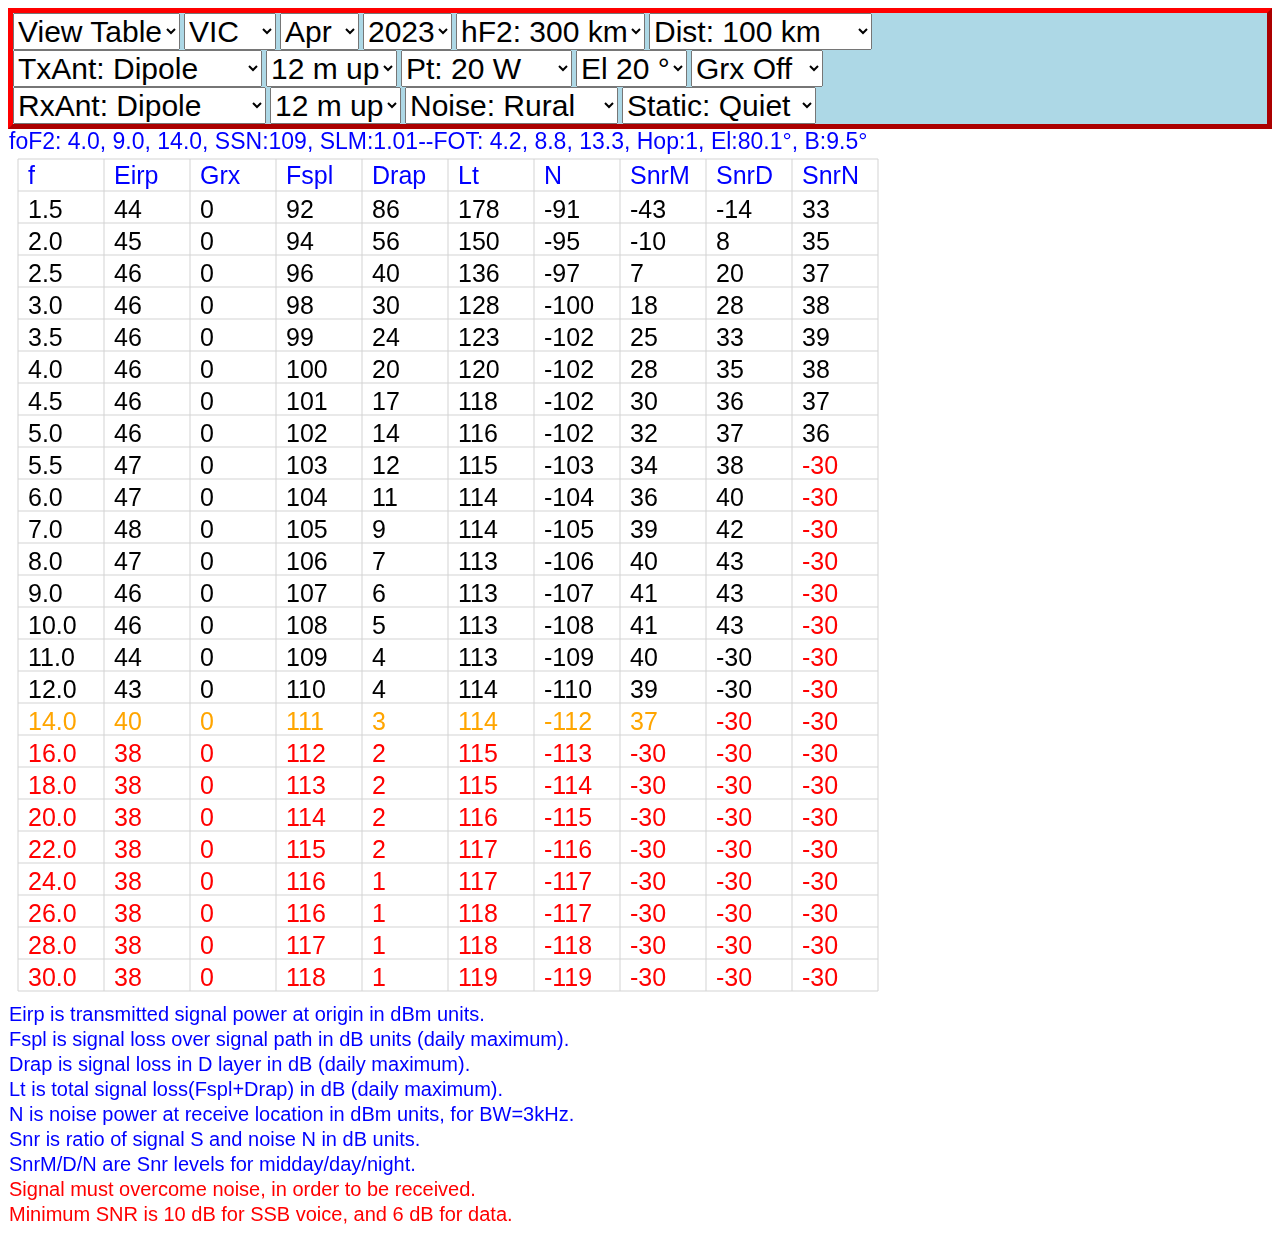
<file: index.html>
<!DOCTYPE html>
<html lang="en"></html>

<html>


<head>
  <title>NVIS v127 TinoPavic VK3EGN</title> 
  <!--  <meta name="viewport" content="width=device-width">   -->
</head>

<body>

<style> 
   .myDiv {
      border: 5px outset red;
      background-color: lightblue;    
      text-align: left;
   }
   </style>

<div class="myDiv">
  <select style="font-size: 30px" id="selAct" name="selAct" onchange="selChange()">
    <option value=1 selected>View Table</option>
    <option value=2>View SNR</option>
    <option value=3>View Skip</option>
    <option value=4>View SLM</option>   
    <option value=9>View Help</option>
  </select>
  
  <select style="font-size: 30px" id="statex" name="statex" onchange="selChange()">
    <option value=-35.3>ACT</option>
    <option value=-34>NSW</option>
    <option value=-37 selected>VIC</option>
    <option value=-27.2>QLD</option>
    <option value=-31>SA</option>
    <option value=-32>WA</option>
    <option value=-43>TAS</option>
    <option value=-12>NT</option>
  </select>

  <select style="font-size: 30px" id="month" name="month" onchange="selChange()">
    <option value=1>Jan</option>
    <option value=2>Feb</option>
    <option value=3> Mar</option>
    <option value=4 selected>Apr</option>
    <option value=5>May</option>
    <option value=6 >Jun</option>
    <option value=7>Jul</option>
    <option value=8>Aug</option>
    <option value=9>Sep</option>
    <option value=10>Oct</option>
    <option value=11>Nov</option>
    <option value=12>Dec</option>
  </select>

  <select style="font-size: 30px" id="year" name="year" onchange="selChange()">
    <option value=2020>2020</option>
    <option value=2021>2021</option>
    <option value=2022>2022</option>
    <option value=2023 selected>2023</option>
    <option value=2024>2024</option>
    <option value=2025>2025</option>
    <option value=2026>2026</option>
  </select>

  <select style="font-size: 30px" id="hiF2" name="hiF2" onchange="selChange()">
    <option value=160 >hF2: 160 km</option>
    <option value=180 >hF2: 180 km</option>
    <option value=200 >hF2: 200 km</option>
    <option value=250>hF2: 250 km</option>
    <option value=300 selected>hF2: 300 km</option>
    <option value=350>hF2: 350 km</option>
    <option value=400>hF2: 400 km</option>
    <option value=450>hF2: 450 km</option>
    <option value=500>hF2: 500 km</option>
    <option value=550>hF2: 550 km</option>
  </select>

  <select style="font-size: 30px" id="dist" name="dist" onchange="selChange()">
    <option value=50 >Dist: 50 km</option>
    <option value=100 selected>Dist: 100 km</option>
    <option value=200>Dist: 200 km</option>
    <option value=400>Dist: 400 km</option>
    <option value=800>Dist: 800 km</option>
    <option value=1500>Dist: 1500 km</option>
    <option value=3000>Dist: 3000 km</option>
    <option value=5000>Dist: 5000 km</option>
    <option value=10000>Dist: 10000 km</option>
    <option value=20000>Dist: 20000 km</option>
  </select>
  <br>
  <!-- <button class="button button1" onclick="myTest1()">Tx: Dipole, 12m, 20W, 2deg</button>
   <h2 id="str3">Transmiter: mast, antenna, power, site minimum elevation</h2> -->
  <select style="font-size: 30px" id="antenna" name="antenna" onchange="selChange()">
    <option value=1 selected>TxAnt: Dipole</option>
    <option value=2>TxAnt: CASG-A1</option>
    <option value=3>TxAnt: AS-F104</option>
    <option value=4>TxAnt: RF-1944</option>
    <option value=5>TxAnt: MIL-2</option>
    <option value=6>TxAnt: WhipBnt</option>
    <option value=7>TxAnt: Whip 3m</option>
    <option value=8>TxAnt: HF230L</option>
    <option value=9>TxAnt: CASG-A2</option>
    <option value=10>TxAnt: Yagi 3el</option>
    <option value=11>TxAnt: VertMono</option>
  </select>

  <select style="font-size: 30px" id="mast" name="mast" onchange="selChange()">
    <option value=3>3 m up</option>
    <option value=6>6 m up</option>
    <option value=12 selected>12 m up</option>
    <option value=18>18 m up</option> 
    <option value=26>26 m up</option>
  </select>   

  
  <select style="font-size: 30px" id="power" name="power" onchange="selChange()">
    <option value=62>Pt: 1500 W</option>
    <option value=56>Pt: 400 W</option>
    <option value=52>Pt: 150 W</option>
    <option value=43 selected>Pt: 20 W</option>
    <option value=37>Pt: 5 W</option>
    <option value=33>Pt: 2 W</option>
  </select>

  <select style="font-size: 30px" id="elmin" name="elmin" onchange="selChange()">
    <option value=60>El 60 &deg</option>
    <option value=45>El 45 &deg</option>
    <option value=30>El 30 &deg</option>
    <option value=20 selected>El 20 &deg</option>
    <option value=15>El 15 &deg</option>
    <option value=10>El 10 &deg</option>
    <option value=5>El 5 &deg</option>
    <option value=3 >El 3 &deg</option>
    <option value=2>El 2 &deg</option>
    <option value=1>El 1 &deg</option>
  </select>
  <select style="font-size: 30px" id="selGrx" name="selGrx" onchange="selChange()">
    <option value=0 selected>Grx Off</option>  
    <option value=1>Grx On</option>  
    <option value=2>Grx-Avg</option>  
  </select>
  <br>
  
  <select style="font-size: 30px" id="antenna2" name="antenna2" onchange="selChange()">
    <option value=1 selected>RxAnt: Dipole</option>
    <option value=2>RxAnt: CASG-A1</option>
    <option value=3>RxAnt: AS-F104</option>
    <option value=4>RxAnt: RF-1944</option>
    <option value=5>RxAnt: MIL-2</option>
    <option value=6>RxAnt: WhipBnt</option>
    <option value=7>RxAnt: Whip 3m</option>
    <option value=8>RxAnt: HF230L</option>
    <option value=9>RxAnt: CASG-A2</option>
    <option value=10>RxAnt: Yagi 3el</option>
    <option value=11>RxAnt: VertMono</option>
  </select>

  <select style="font-size: 30px" id="mast2" name="mast2" onchange="selChange()">
    <option value=3 >3 m up</option>
    <option value=6>6 m up</option>
    <option value=12 selected>12 m up</option>
    <option value=18>18 m up</option> 
    <option value=26>26 m up</option>
  </select>  

  <select style="font-size: 30px" id="loc" name="loc" onchange="selChange()">
    <option value=1 selected>Noise: Rural</option>
    <option value=2>Noise: Suburb</option>
    <option value=3>Noise: City</option>
  </select>  

  <select style="font-size: 30px" id="storm" name="storm" onchange="selChange()">
    <option value=1 selected>Static: Quiet</option>
    <option value=2>Static: Rainy</option>
    <option value=3>Static: Storm</option> 
    <option value=4>Static: BFS</option>
  </select>


</div>

<canvas id="myCanvas" width="900" height="1100"> </canvas>    

<script src="nvis.js"></script>
<script src="antenna3.js"></script>
<script src="antenna.js"></script>
<script src="atten.js"></script>
<!-- <script src="plotly-2.12.1.min.js"></script> -->
<script src="nvisGui.js"></script>


<script>
  var nv = new myNvis("Nvis", 1);
  nvisCheck(nv);
  selChange(nv);

  function selChange() { selUpdate(nv)};
</script>

</body>

</html>
</file>
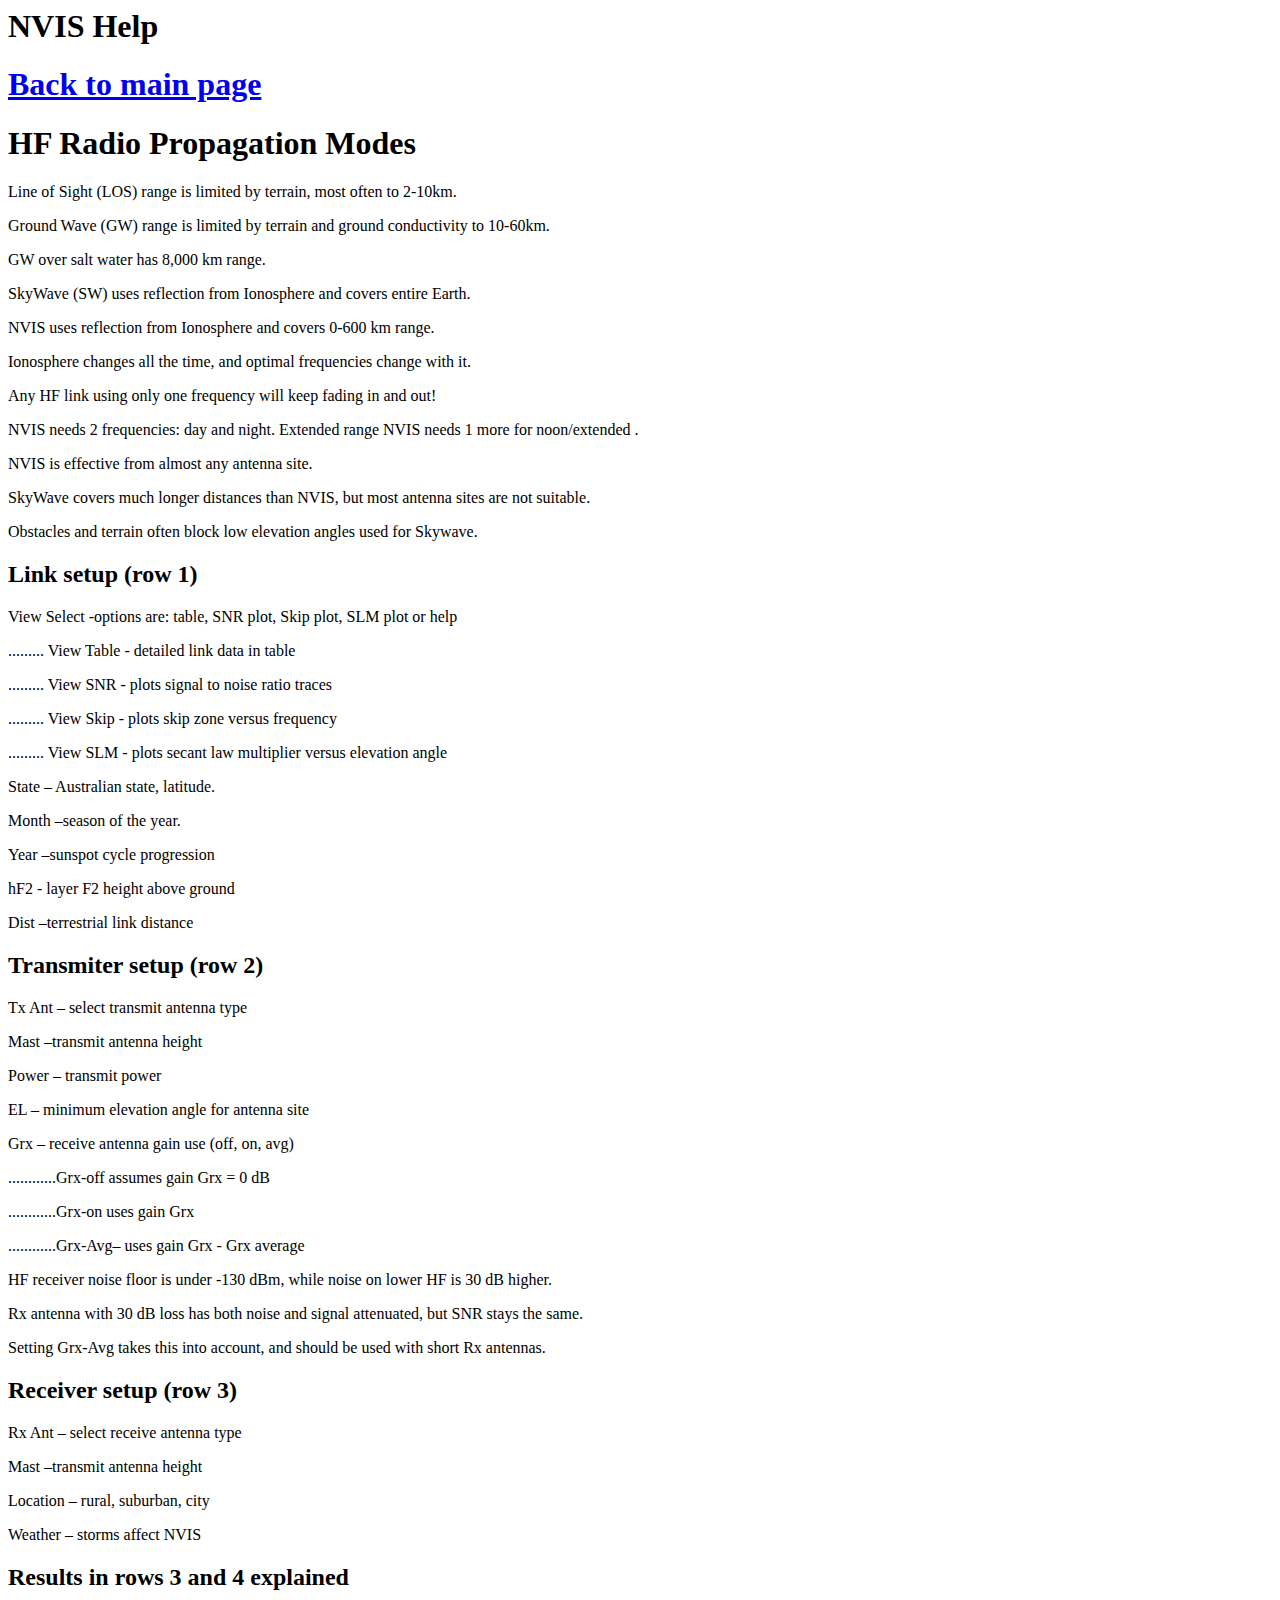
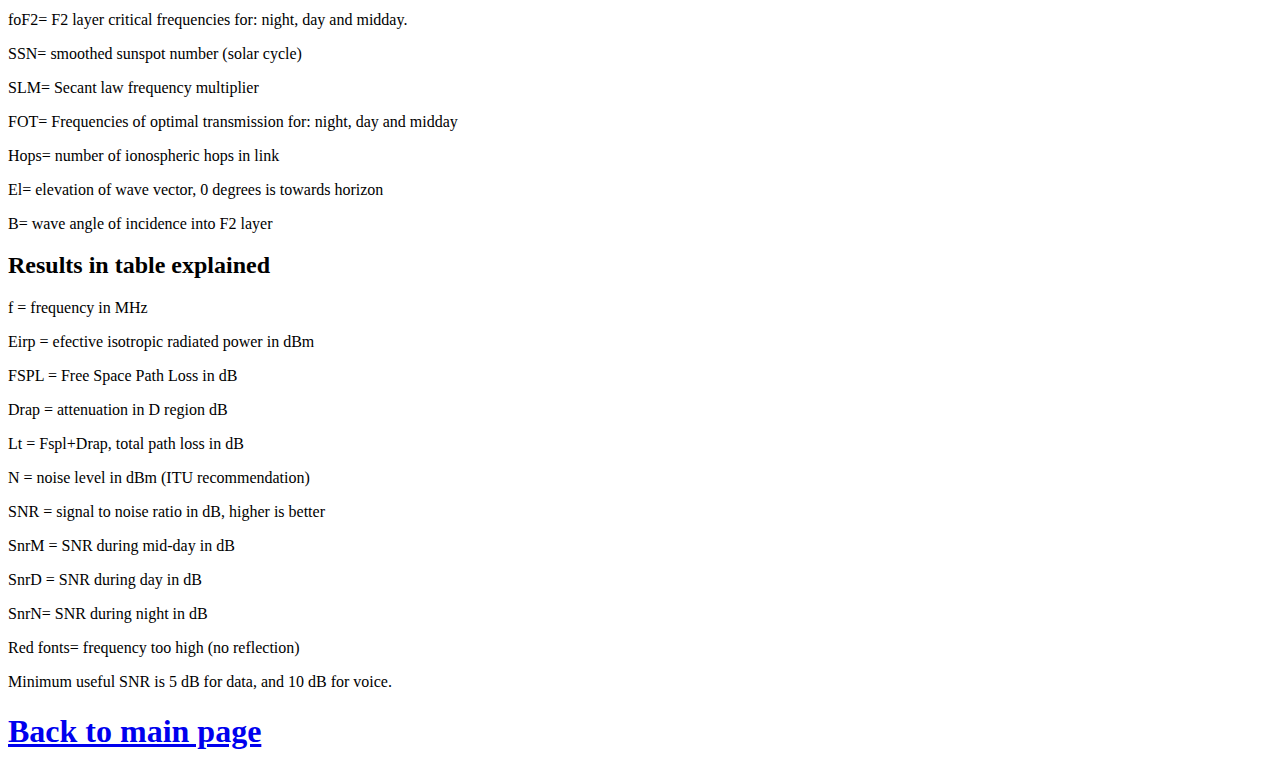
<file: help.htm>
<html>
<head>

</head>

<body>
<h1 id=str1>NVIS Help</h1>
<h1><a href="index.html">Back to main page</a></h1>
<h1>HF Radio Propagation Modes</h1>
<p>Line of Sight (LOS) range is limited by terrain, most often to 2-10km.</p>
<p>Ground Wave (GW) range is limited by terrain and ground conductivity to 10-60km.</p>
<p>GW over salt water has 8,000 km range.</p>
<p>SkyWave (SW) uses reflection from Ionosphere and covers entire Earth.</p>
<p>NVIS uses reflection from Ionosphere and covers 0-600 km range.</p>
<p>Ionosphere changes all the time, and optimal frequencies change with it.</p>
<p>Any HF link using only one frequency will keep fading in and out!</p>
<p>NVIS needs 2 frequencies: day and night. Extended range NVIS needs 1 more for noon/extended .</p>
<p>NVIS is effective from almost any antenna site.</p>
<p>SkyWave covers much longer distances than NVIS, but most antenna sites are not suitable.</p>
<p>Obstacles and terrain often block low elevation angles used for Skywave.</p>

<h2>Link setup (row 1)</h2>
<p>View Select -options are: table, SNR plot, Skip plot, SLM plot or help</p>
<p>......... View Table - detailed link data in table</p>
<p>......... View SNR - plots signal to noise ratio traces</p>
<p>......... View Skip - plots skip zone versus frequency</p>
<p>......... View SLM - plots secant law multiplier versus elevation angle</p>
<p>State – Australian state, latitude.</p>
<p>Month –season of the year.</p>
<p>Year –sunspot cycle progression</p>
<p>hF2 - layer F2 height above ground</p>
<p>Dist –terrestrial link distance</p>

<h2>Transmiter setup (row 2)</h2>
<p>Tx Ant – select transmit antenna type</p>
<p>Mast –transmit antenna height</p>
<p>Power – transmit power</p>
<p>EL – minimum elevation angle for antenna site</p>
<p>Grx – receive antenna gain use (off, on, avg)</p>
<p>............Grx-off assumes gain Grx = 0 dB</p>
<p>............Grx-on  uses gain Grx</p>
<p>............Grx-Avg– uses gain Grx - Grx average</p>
<p>HF receiver noise floor is under -130 dBm, while noise on lower HF is 30 dB higher.</p>
<p>Rx antenna with 30 dB loss has both noise and signal attenuated, but SNR stays the same.</p>
<p>Setting Grx-Avg takes this into account, and should be used with short Rx antennas.</p>

<h2>Receiver setup (row 3)</h2>
<p>Rx Ant – select receive antenna type</p>
<p>Mast –transmit antenna height</p>
<p>Location – rural, suburban, city</p>
<p>Weather – storms affect NVIS</p>

<h2>Results in rows 3 and 4 explained</h2>
<p>foF2= F2 layer critical frequencies for: night, day and midday.</p>
<p>SSN= smoothed sunspot number (solar cycle)</p>
<p>SLM= Secant law frequency multiplier</p>
<p>FOT= Frequencies of optimal transmission for: night, day and midday</p>
<p>Hops= number of ionospheric hops in link</p>
<p>El= elevation of wave vector, 0 degrees is towards horizon</p>
<p>B= wave angle of incidence into F2 layer</p>

<h2>Results in table explained</h2>
<p>f = frequency in MHz</p>
<p>Eirp = efective isotropic radiated power in dBm</p>
<p>FSPL = Free Space Path Loss in dB</p>
<p>Drap = attenuation in D region dB</p>
<p>Lt = Fspl+Drap, total path loss in dB</p>
<p>N = noise level in dBm (ITU recommendation)</p>
<p>SNR = signal to noise ratio in dB, higher is better</p>
<p>SnrM = SNR during mid-day in dB</p>
<p>SnrD = SNR during day in dB</p>
<p>SnrN= SNR during night in dB</p>
<p>Red fonts= frequency too high (no reflection)</p>
<p>Minimum useful SNR is 5 dB for data, and 10 dB for voice.</p>

<h1><a href="index.html">Back to main page</a></h1>

</body>
</html>
</file>
